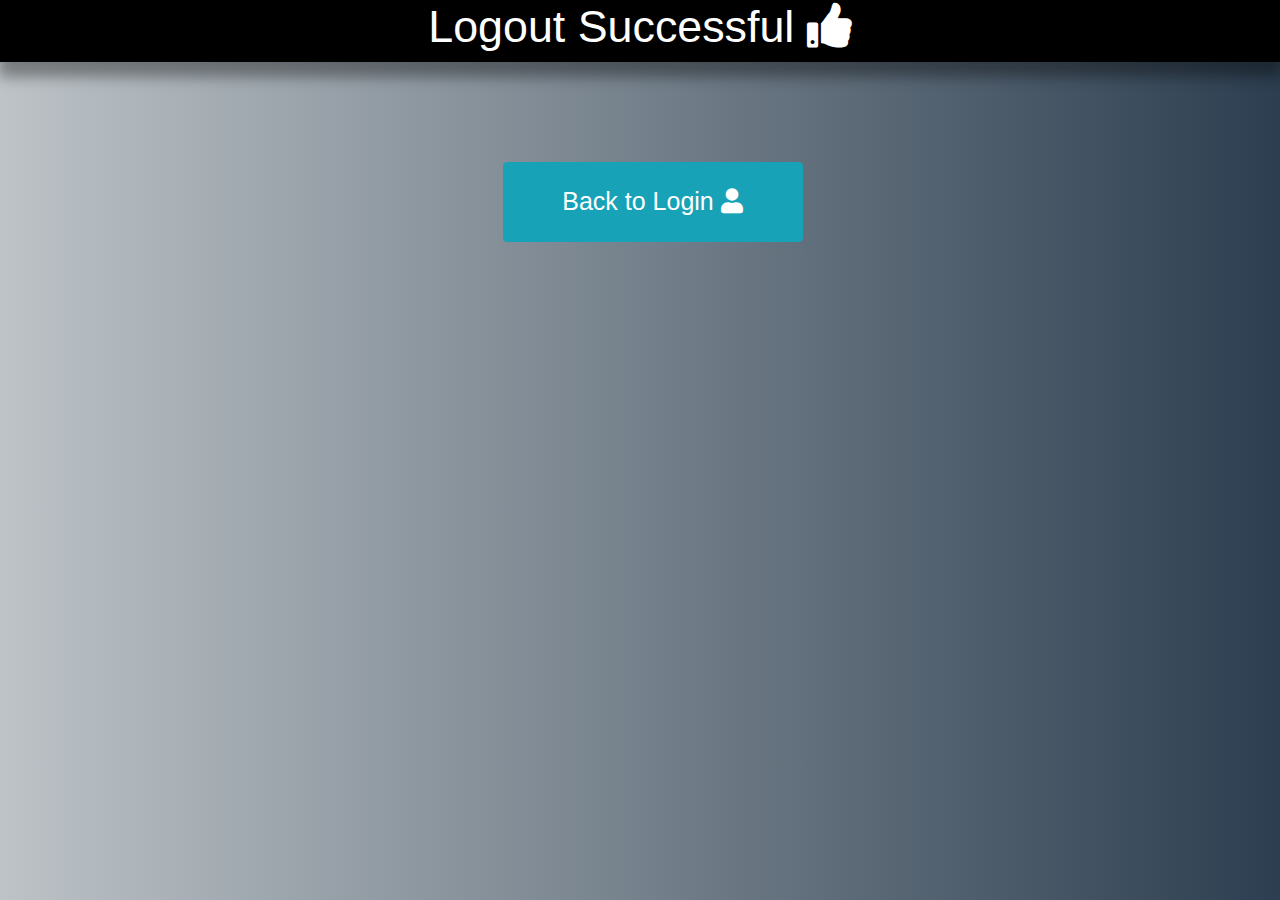
<file: Pages/Logout.html>
<!DOCTYPE html>

<html xmlns="http://www.w3.org/1999/xhtml">
<head >
    <title>Portal Access</title>
    <link href="CSS/bootstrap.min.css" rel="stylesheet" />
    <link href="CSS/Custom.css" rel="stylesheet" />
    <link rel="stylesheet" href="https://cdnjs.cloudflare.com/ajax/libs/font-awesome/5.15.1/css/all.min.css" />

    <meta name="viewport" content="width=device-width,initial-scale=1" />
    <meta http-equiv="X-UA-Compatible" content="IE=edge,chrome=1" />
</head>
<body>
    <div class="loginBackground">
        <div class="container-fluid">
            <div class="row">
                <div class="col-12 loginHeader">
                    <h1 class="loginHeaderText">Logout Successful <i class="fas fa-thumbs-up"></i></h1>
                </div>
            </div>
        </div>
        <div class="container">
            <div class="row d-flex align-items-center justify-content-center text-center">

                <div class="col-5 text-center align-items-center" style="padding: 100px;">
						<button type="button" id="btn_logout" class="btn btn-info" style="height: 80px;width: 300px;font-size: 25px;">
						Back to Login <i class="fas fa-user"></i></button>

                    
                </div>
            </div>
        </div>
    </div>



</body>
</html>
</file>
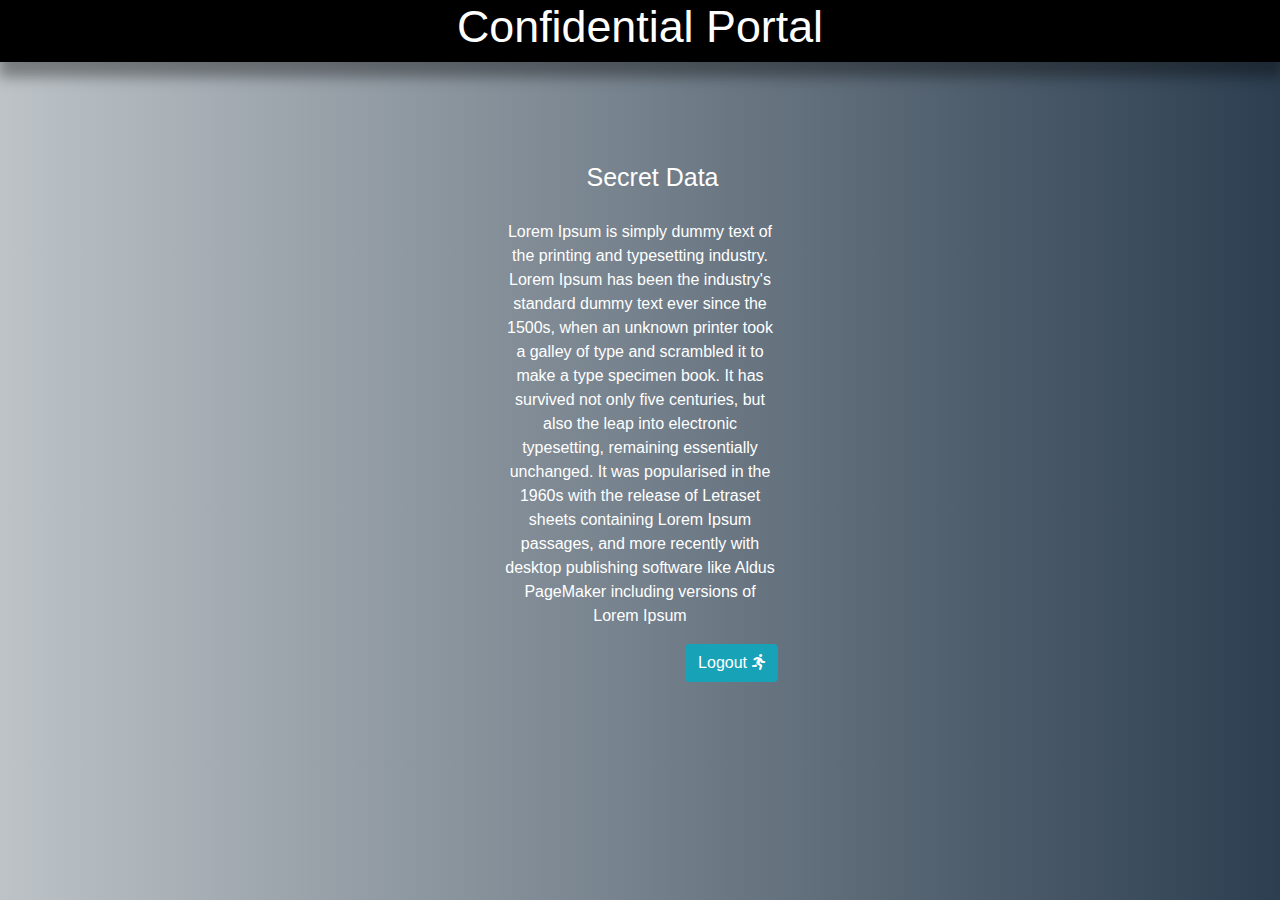
<file: Pages/Secret.html>
<!DOCTYPE html>

<html xmlns="http://www.w3.org/1999/xhtml">
<head >
    <title>Portal Access</title>
    <link href="CSS/bootstrap.min.css" rel="stylesheet" />
    <link href="CSS/Custom.css" rel="stylesheet" />
    <link rel="stylesheet" href="https://cdnjs.cloudflare.com/ajax/libs/font-awesome/5.15.1/css/all.min.css" />

    <meta name="viewport" content="width=device-width,initial-scale=1" />
    <meta http-equiv="X-UA-Compatible" content="IE=edge,chrome=1" />
</head>
<body>
    <div class="loginBackground">
        <div class="container-fluid">
            <div class="row">
                <div class="col-12 loginHeader">
                    <h1 class="loginHeaderText">Confidential Portal</h1>
                </div>
            </div>
        </div>
        <div class="container">
            <div class="row d-flex align-items-center justify-content-center text-center">

                <div class="col-5 text-center align-items-center" style="padding: 100px;">
						<h6 class="" style="height: 50px;width: 300px;font-size: 25px;color: white;">
						Secret Data </h6>
						<p style="color: white;"> Lorem Ipsum is simply dummy text of the printing and typesetting industry. Lorem Ipsum has been the industry's standard dummy text ever since the 1500s, when an unknown printer took a galley of type and scrambled it to make a type specimen book. It has survived not only five centuries, but also the leap into electronic typesetting, remaining essentially unchanged. It was popularised in the 1960s with the release of Letraset sheets containing Lorem Ipsum passages, and more recently with desktop publishing software like Aldus PageMaker including versions of Lorem Ipsum</p>

						<div class="form-group float-right">
                            <button type="button" id=""btn_logout"" class="btn btn-info">Logout <i class="fas fa-running"></i></button>
                        </div>
                </div>
            </div>
        </div>
    </div>



</body>
</html>
</file>
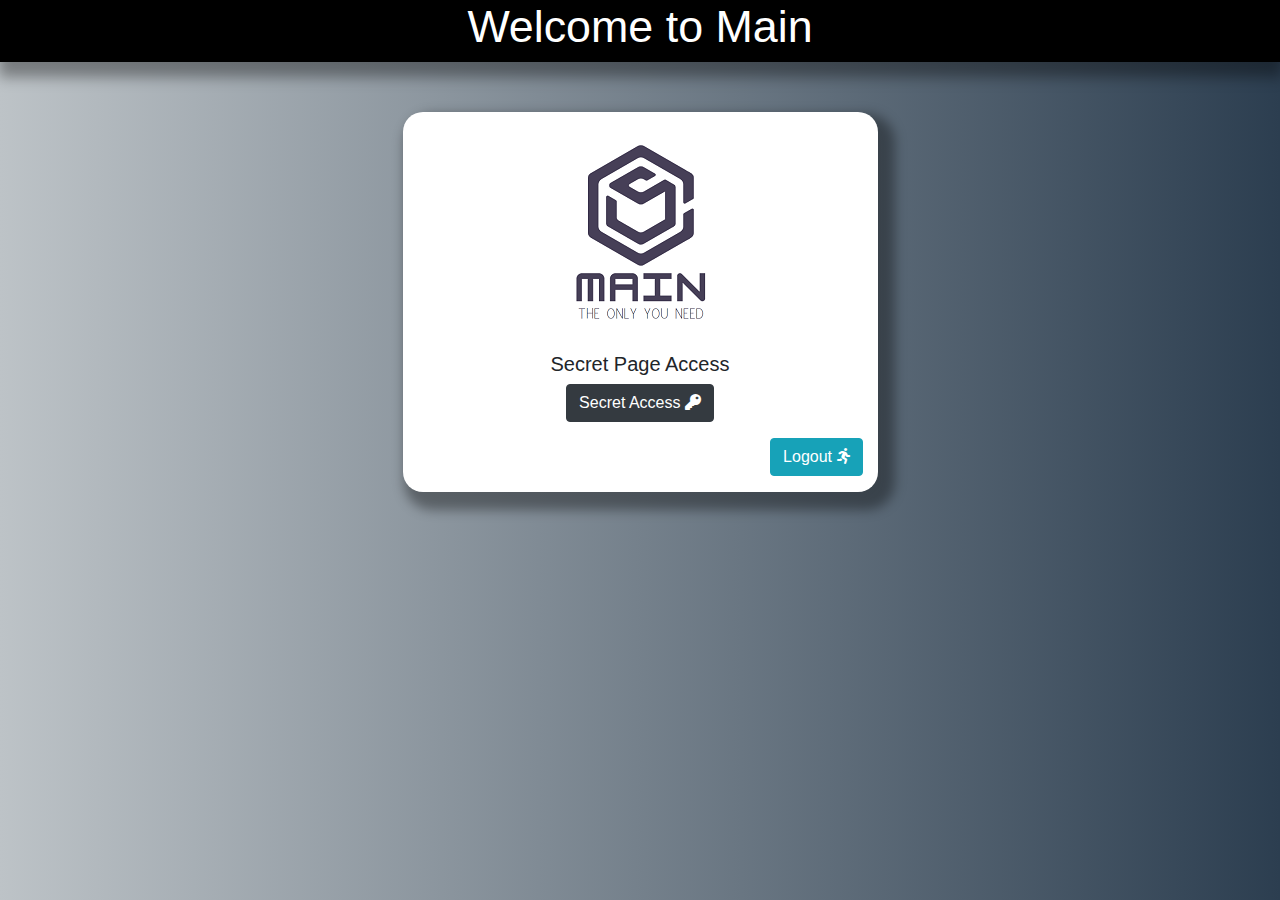
<file: Pages/Welcome.html>
<!DOCTYPE html>

<html xmlns="http://www.w3.org/1999/xhtml">
<head >
    <title>Portal Access</title>
    <link href="CSS/bootstrap.min.css" rel="stylesheet" />
    <link href="CSS/Custom.css" rel="stylesheet" />
    <link rel="stylesheet" href="https://cdnjs.cloudflare.com/ajax/libs/font-awesome/5.15.1/css/all.min.css" />

    <meta name="viewport" content="width=device-width,initial-scale=1" />
    <meta http-equiv="X-UA-Compatible" content="IE=edge,chrome=1" />
</head>
<body>
    <div class="loginBackground">
        <div class="container-fluid">
            <div class="row">
                <div class="col-12 loginHeader">
                    <h1 class="loginHeaderText">Welcome to Main</h1>
                </div>
            </div>
        </div>
        <div class="container">
            <div class="row d-flex align-items-center justify-content-center">
                <div class="col-5 loginbox">
                    <form>
                        <div class="logobox">
                            <img class="img-fluid mx-auto" src="Images/logo.png" />
                        </div>
                        <h5 class="Align-center ">Secret Page Access</h5>
						<div class="form-group Align-center ">
							
							<button type="button" id="AccessSecret" class="btn btn-dark ">Secret Access <i class="fas fa-key"></i></button>
                        </div>
                        <div class="form-group float-right">
                            <button type="button" id=""btn_logout"" class="btn btn-info">Logout <i class="fas fa-running"></i></button>
                        </div>
                    </form>
                </div>
            </div>
        </div>
    </div>



</body>
</html>
</file>
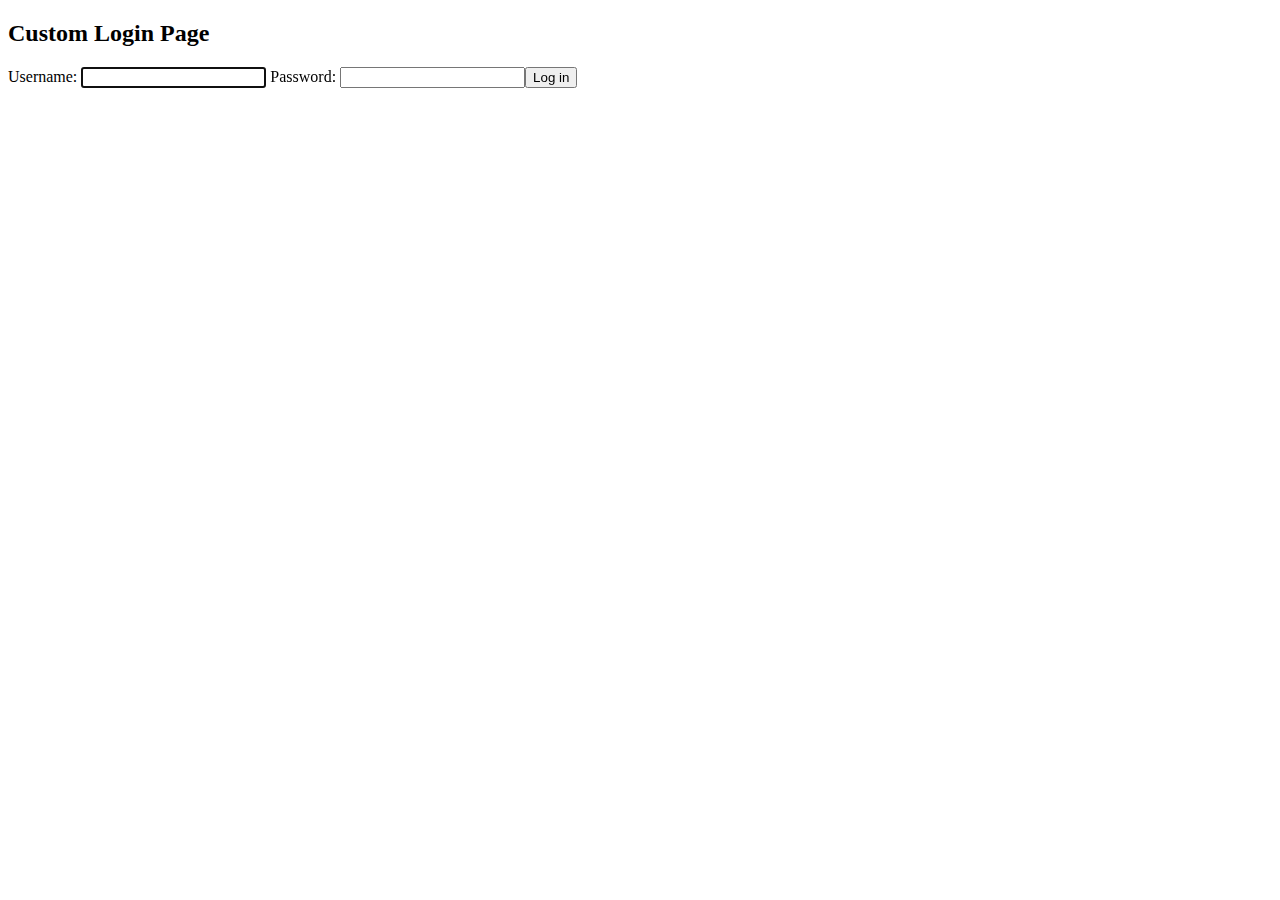
<file: src/main/resources/templates/login.html>
<!DOCTYPE html>
<html xmlns:th="http://www.thymeleaf.org">
<head>
    <title>Custom Login Page</title>
</head>
<body>
<h2>Custom Login Page</h2>
<form th:action="@{/login}" method="post">
    <label for="username">Username</label>: <input type="text"
                                                   id="username" name="username" autofocus="autofocus" /> <label
        for="password">Password</label>: <input type="password" id="password"
                                                name="password" /><input type="submit" value="Log in" />
</form>
</body>
</html>
</file>
<file: Pages/CSS/Custom.css>
﻿html {
    width: 100%;
    height: 100%;
    min-height: 100%;
}

body {
    width: 100%;
    height: 100%;
    min-height: 100%;
}


/*Default.aspx CSS*/
.loginbox {
    /*top: 20px;*/
    background-color: white;
    box-shadow: 9px 10px 12px 8px rgba(0,0,0,0.36);
    position: relative;
    top: 50px;
    min-width: 300px;
    border-radius: 20px;
}

.Btn_Width_Login {
    width: 40%;
}

.loginHeader {
    background-color: black;
    text-align: center;
    color: white;
    box-shadow: 1px 13px 13px 2px rgba(0,0,0,0.36);
}

.loginHeaderText {
    font-size: 3.5vw;
    font-weight: 300;
    line-height: 1.2;
}

.loginBackground {
    background-image: linear-gradient(to right, #bdc3c7, #2c3e50);
    background-attachment: fixed;
    /*background-color: antiquewhite;*/
    width: 100%;
    height: 100%;
    background-size: cover;
    bottom: 0px;
    left: 0px;
    overflow: auto;
    /*position:absolute;*/
}

.logobox {
    text-align: center;
    padding-top: 20px;
    padding-bottom: 20px;
}

.alertLogin {
    top: 5px;
    position: relative;
    padding: 0.3rem 1rem;
    margin-bottom: 1rem;
    border: 1px solid transparent;
    border-radius: 0.5rem;
}

.error-group {
    margin-bottom: 2rem;
}

.Radio_Login > input {
    margin-left: 10px;
}

.Radio_Login > label {
    padding: 0px 20px 0px 5px;
}


/*Main.Master CSS*/
#Form_Main_Master {
    height: 100%;
    width: 100%;
}

#Wrapper {
    height: 100%;
}

#Main_Footer {
    bottom: 0;
    position: relative;
    width: 100%;
    padding-left: 16%;
    padding-right: 10px;
    height: 60px;
    transition: 0.4s;
}

    #Main_Footer hr {
        margin-top: 0;
        margin-bottom: 0.5rem;
    }

.pushdown {
    height: 60px;
}

#Header_Wrapper {
    z-index: 2;
    background-color: #212529;
    /*background-image: linear-gradient(to right, #bdc3c7, #212529);*/
    text-align: center;
    color: white;
    position: fixed;
    right: 0;
    top: 0;
    left: 0; /*15%;*/
    /*border-bottom-color: lightgray;
    border-bottom-width: 1px;
    border-bottom-style: solid;*/
    /*height: 10%;*/
    height: 70px;
    box-shadow: 0px 13px 15px 3px rgba(0,0,0,0.20);
}

#Sidebar-Wrapper {
    background-color: whitesmoke;
    z-index: 1;
    position: fixed;
    left: 0;
    top: 70px;
    right: 0;
    width: 15%;
    /*min-width: 200px;*/
    height: 100%;
    /*background-color: #bdc3c7;*/
    /*background-image: linear-gradient(to bottom, #bdc3c7, #2c3e50);*/
    border-right-color: lightgray;
    border-right-width: 1px;
    border-right-style: solid;
    overflow: hidden;
    transition: 0.4s;
    /*box-shadow: 10px 0px 15px 3px rgba(0,0,0,0.36);*/
}

h2 {
    margin-left: 10px;
}

#Content_Wrapper {
    padding-top: 100px;
    /*padding-top: 6%;*/
    width: 100%;
    padding-left: 15%;
    /*padding-left: 220px;*/
    transition: 0.4s;
    /*height:100%;*/
    min-height: 100%;
    margin-bottom: -60px;
}

.Sidebar-Nav {
    padding: 0;
    outline-style: none;
    transition: 0.4s;
}

    .Sidebar-Nav li {
        text-indent: 10px;
        line-height: 40px;
    }

        .Sidebar-Nav li a {
            display: block;
            text-decoration: none;
            /*transition: 0.3s;*/
            color: black;
            position: relative;
            white-space: nowrap;
            -webkit-transform: perspective(1px) translateZ(0);
            transform: perspective(1px) translateZ(0);
            -webkit-transition-property: color;
            transition-property: color;
            -webkit-transition-duration: 0.3s;
            transition-duration: 0.3s;
        }

            .Sidebar-Nav li a:before {
                content: "";
                position: absolute;
                z-index: -1;
                top: 0;
                left: 0;
                right: 0;
                bottom: 0;
                background: #2098D1;
                -webkit-transform: scaleX(0);
                transform: scaleX(0);
                -webkit-transform-origin: 0 50%;
                transform-origin: 0 50%;
                -webkit-transition-property: transform;
                transition-property: transform;
                -webkit-transition-duration: 0.3s;
                transition-duration: 0.3s;
                -webkit-transition-timing-function: ease-out;
                transition-timing-function: ease-out;
            }

            .Sidebar-Nav li a:hover, .Sidebar-Nav li a:focus, .Sidebar-Nav li a:active {
                /*background-color:aqua;
                color:black;*/
                color: white;
            }

                .Sidebar-Nav li a:hover:before, .Sidebar-Nav li a:focus:before, .Sidebar-Nav li a:active:before {
                    -webkit-transform: scaleX(1);
                    transform: scaleX(1);
                }

.WelcomeLbl {
    padding-bottom: 20px;
    white-space: nowrap;
}

.Sidebar_Lbl_Big {
    font-size: 1.3rem;
    font-weight: 300;
    /*padding-left: 10px;*/
    text-align: center;
    display: block;
    word-wrap: break-word;
    margin-bottom: 0px;
    /*white-space: nowrap;*/
}

.Sidebar_Lbl_Small {
    font-size: 1.1rem;
    font-weight: 600;
    white-space: nowrap;
    transition: height 0.4s, opacity 0.4s;
    height: 50px;
    margin: 0px;
}

.MainHeaderText {
    font-size: 250%;
    font-weight: 300;
    line-height: 1.2;
}

.IL_LinebelowOrders {
    display: flex;
    height: 30px;
    justify-content: center;
}

.LinebelowOrders {
    border-bottom-color: black;
    border-bottom-width: 1.5px;
    border-bottom-style: dashed;
    position: relative;
    height: 50%;
    width: 90%
}

a i {
    margin-right: 10px;
    transition: 0.4s;
}

#Sidebar-Wrapper div {
    transition: 0.4s;
}

/*Hamburger Icon*/
.HamburgerContainer {
    display: inline-block;
    cursor: pointer;
}

    .HamburgerContainer:hover div {
        background-color: #f2f3f4;
    }

.Hbar1, .Hbar2, .Hbar3 {
    width: 30px;
    height: 4px;
    background-color: #bdc3c7; /*#333;*/
    margin: 4px 0;
    transition: 0.4s;
}

.change .Hbar1 {
    -webkit-transform: rotate(-45deg) translate(-7px, 5px);
    transform: rotate(-45deg) translate(-7px, 5px);
}

.change .Hbar2 {
    opacity: 0;
}

.change .Hbar3 {
    -webkit-transform: rotate(45deg) translate(-6px, -5px);
    transform: rotate(45deg) translate(-6px, -5px);
}

.Sidebar-Nav_shiftup {
    transform: translate(0,-100px);
}

.Sidebar_Close {
    width: 3% !important;
    min-width: 40px !important;
    /*opacity: 0;*/
}

.SidebarLi_Close {
    text-indent: 8px !important;
}

.Content_Expand {
    padding-left: 3% !important;
}

.IconExpose {
    margin-right: 40px !important;
}

.Disappear {
    opacity: 0;
}

.NoWrap {
    white-space: nowrap;
}

.Sidebar_Lbl_Small_Close {
    height: 0px;
    margin: 0px;
}

.Main_Footer_Expand {
    padding-left: 4% !important;
}

/*GridView CSS*/

/*#TableConfig_Wrapper{

}*/

#Wrapper_GridView {
    padding: 20px 30px 0 30px;
}

.bg_modal {
    width: 100%;
    /*height: 90%;*/
    top:70px;
    background-color: rgba(0,0,0,0);
    justify-content: center;
    -ms-flex-pack: center;
    align-content: center;
    -ms-flex-align: center;
    position: fixed;
    bottom: 0;
    /*display: none;*/
    display: flex !important;
    display: -ms-flexbox !important;
    transition: background-color 0.4s;
    visibility: hidden;
    left: 0px;
    z-index: 2;
}

.bg_modal_appear {
    visibility: visible;
    background-color: rgba(0,0,0,0.7);
}

.Modal_Content {
    width: 700px;
    /*height: 380px;*/
    background-color: white;
    border-radius: 10px;
    text-align: center;
    padding: 20px;
    position: relative;
    z-index: 2;
}

.Close {
    position: absolute;
    top: 8px;
    right: 10px;
    cursor: pointer;
}

.Link_Disabled {
    cursor: default;
    pointer-events: none;
}

.alertValidate {
    top: 5px;
    position: relative;
    padding: 0.3rem 1rem;
    border-radius: 0.5rem;
    display: none;
}


.ShowDisplay {
    display: -ms-inline-flexbox !important;
    display: inline-flex !important;
}

.Btn_form_width {
    width: 60%;
}

.Label_Form_Align {
    text-align: left;
}

.CheckBox_Form_Align {
    text-align: right;
}

.Dropdown_scroll_Overlap {
    position: absolute;
    width: 95%;
}

.Z_index1 {
    z-index: 1;
}

.Z_index2 {
    z-index: 2;
}

.Z_index3 {
    z-index: 3;
}

.PreventScroll {
    overflow: hidden;
}

.table .thead-dark th a {
    color: white;
}

.Align-center {
    text-align: center;
}


.padding-bottom {
    padding-bottom: 10px;
}


.Fieldset_Box {
    border: 1px Solid #DFDFDF;
    border-radius: 10px;
    margin: 20px 10px;
}

.Caption {
    background-color: white;
    position: relative;
    left: 26px;
    top: -13px;
    margin-right: 18px;
    padding: 0px 6px 0px 6px;
    color: #757575;
    text-transform: uppercase;
    font-size: 1em;
}

.form-control-widthauto {
    display: block;
    height: calc(1.5em + 0.75rem + 2px);
    padding: 0.375rem 0.75rem;
    font-size: 1rem;
    font-weight: 400;
    line-height: 1.5;
    color: #495057;
    background-color: #fff;
    background-clip: padding-box;
    border: 1px solid #ced4da;
    border-radius: 0.25rem;
    transition: border-color 0.15s ease-in-out, box-shadow 0.15s ease-in-out;
}

/*YieldView CSS*/

.GV_EditBtn {
    background-color: lightseagreen;
}

.GV_Btn {
    margin-bottom: 5px;
}

.table th,
.table td {
    text-align: center;
}

.marginTop {
    margin-top: 15px;
}

@media (max-width:1400px){
    #Sidebar-Wrapper {
        width: 210px;
        top: 60px;
    }
    #Content_Wrapper {
        padding-left: 210px;
        
    }

    #Header_Wrapper {
        height: 60px;
    }

    .MainHeaderText {
        font-size: 40px;
        white-space:nowrap;
    }
    #Main_Footer {
        padding-left: 220px;
    }
    #modal_container{
        top:60px;
    }
}

@media (max-width:950px) {
    #Content_Wrapper{
        width:950px;
    }

}
</file>
